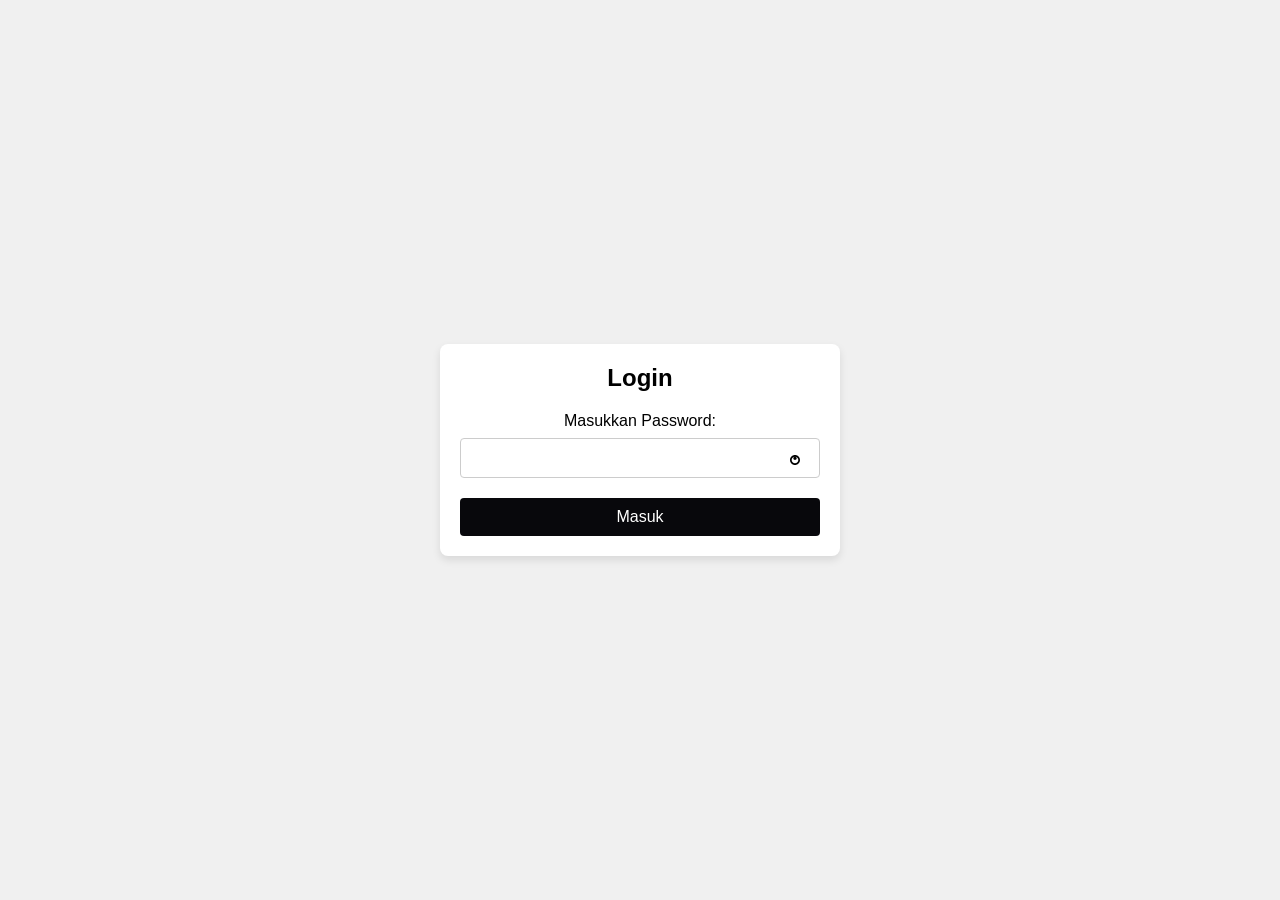
<file: index.html>
<!DOCTYPE html>
<html lang="id">
<head>
  <meta charset="UTF-8">
  <meta name="viewport" content="width=device-width, initial-scale=1.0">
  <title>Login</title>
  <link rel="stylesheet" href="styless.css">
  <link rel="shortcut icon" href="" type="image/x-icon">
</head>
<body>
  <div class="container" id="login-container">
    <h2>Login</h2>
    <form id="loginForm">
      <label for="password">Masukkan Password:</label>
      <div class="password-container">
        <input type="password" id="password" name="password" required>
        <button type="button" id="togglePassword" class="eye-button">
          <svg id="eye-icon" xmlns="http://www.w3.org/2000/svg" viewBox="0 0 24 24" width="20" height="20">
            <path d="M12 6c-3.313 0-6 2.687-6 6s2.687 6 6 6 6-2.687 6-6-2.687-6-6-6zm0 10c-2.211 0-4-1.789-4-4s1.789-4 4-4 4 1.789 4 4-1.789 4-4 4zm0-8c-1.104 0-2 .896-2 2s.896 2 2 2 2-.896 2-2-.896-2-2-2z"></path>
          </svg>
        </button>
      </div>
      <button type="submit">Masuk</button>
    </form>
    <p id="error-message" class="error-message" style="display: none;">Password Salah. Coba lagi!</p>
  </div>

  <script src="login.js"></script>
</body>
</html>
</file>
<file: styless.css>
* {
    margin: 0;
    padding: 0;
    box-sizing: border-box;
}
  
body {
    font-family: Arial, sans-serif;
    background-color: #f0f0f0;
    display: flex;
    justify-content: center;
    align-items: center;
    height: 100vh;
    flex-direction: column;
}
  
.container {
    background-color: white;
    padding: 20px;
    border-radius: 8px;
    box-shadow: 0 4px 8px rgba(0, 0, 0, 0.1);
    width: 100%;
    max-width: 400px;
    text-align: center;
}
  
h2 {
    text-align: center;
    margin-bottom: 20px;
}

label {
    display: block;
    margin-bottom: 8px;
}
  
.password-container {
    position: relative;
    display: flex;
    align-items: center;
}
  
input[type="password"], input[type="text"] {
    width: 100%;
    padding: 10px;
    margin-bottom: 20px;
    border: 1px solid #ccc;
    border-radius: 4px;
    font-size: 16px;
}
  
.eye-button {
    background-color: transparent;
    color: white;
    border: none;
    padding: 10px 15px;
    font-size: 16px;
    border-radius: 4px;
    cursor: pointer;
    position: absolute;
    right: 0;
    top: 50%;
    transform: translateY(-70%);
    display: flex;
    align-items: center;
    justify-content: center;
    gap: 8px;
}
  
.eye-button svg {
    width: 20px;
    height: 20px;
    fill: rgb(0, 0, 0);
}
  
.eye-button:hover {
    background-color: transparent;
}
  

button[type="submit"] {
    width: 100%;
    padding: 10px;
    background-color: #08080c;
    color: white;
    border: none;
    border-radius: 4px;
    cursor: pointer;
    font-size: 16px;
}
  
button[type="submit"]:hover {
    background-color: #40250d;
}
  
.error-message {
    color: rgb(175, 33, 33);
    text-align: center;
    font-size: 14px;
    margin-top: 20px;
    display: none;
}
  

@media (max-width: 600px) {
    body {
      padding: 10px;
}
  
    .container {
      width: 100%;
      padding: 15px;
    }
  
    button, .eye-button {
      padding: 12px;
    }
  }
  

  @media (max-width: 768px) {
    .container {
      width: 90%;
    }
  }
</file>
